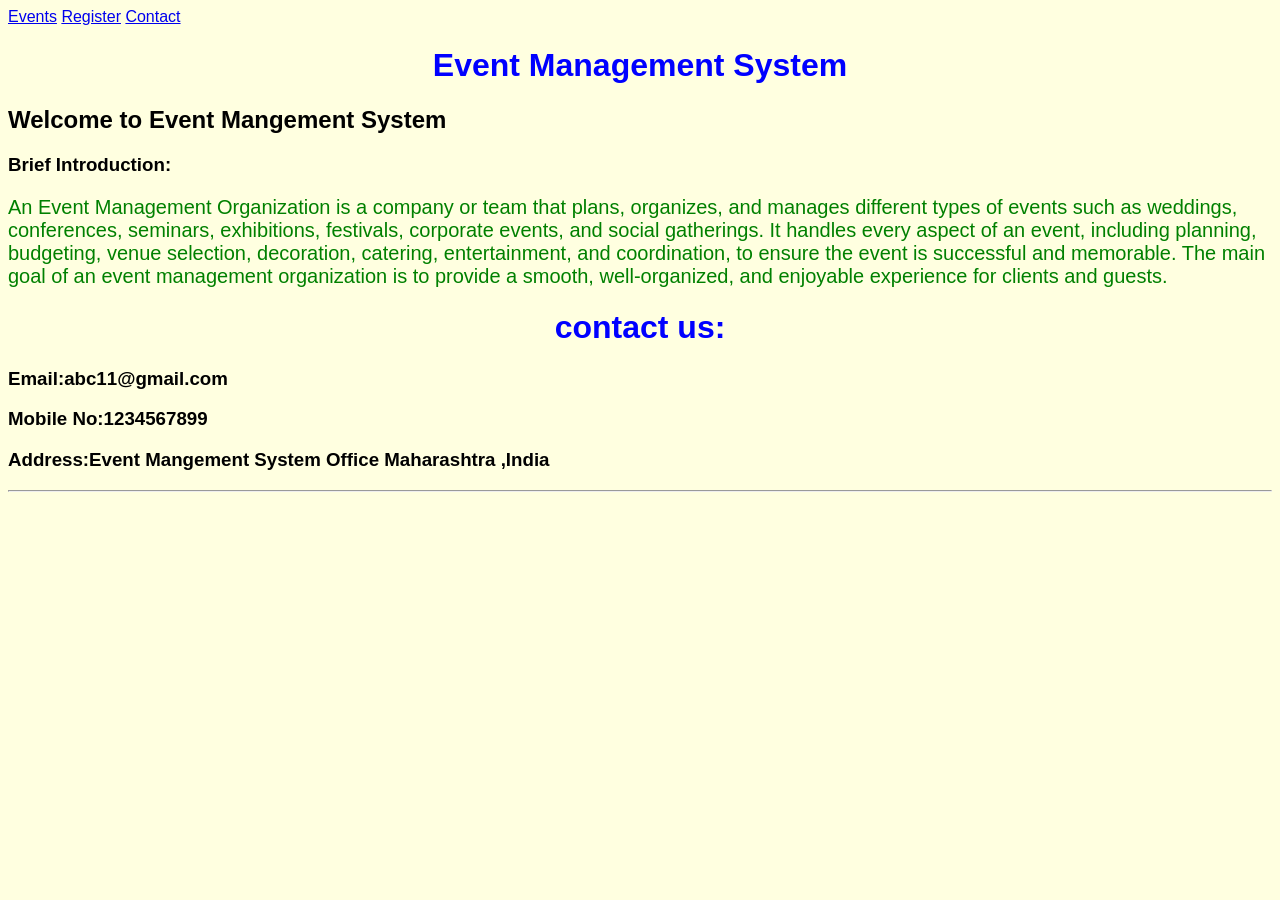
<file: index.html>
<!DOCTYPE html>
<html>
  <head>
        <title>Event Management System</title>
 <link rel=" stylesheet"href="style.css">
  <body>
      <a href="events.html">Events</a>
      <a href="register.html">Register</a>
      <a href="contact.html">Contact</a>
      <h1 align="center">Event Management System</h1>
      <h2>Welcome to Event Mangement System</h2>
      <h3> Brief Introduction:</h3>
      <p>An Event Management Organization is a company or team that plans, organizes, and manages different types of events such as weddings, conferences, seminars, exhibitions, festivals, corporate events, and social gatherings. It handles every aspect of an event, including planning, budgeting, venue selection, decoration, catering, entertainment, and coordination, to ensure the event is successful and memorable. The main goal of an event management organization is to provide a smooth, well-organized, and enjoyable experience for clients and guests.
      </p>
      <h1> contact us:</h1>
      <h3> Email:abc11@gmail.com</h3>
      <h3>Mobile No:1234567899</h3>
      <h3>Address:Event Mangement System Office Maharashtra ,India</h3>
       <hr></hr>
    </body>   
</html>
</file>
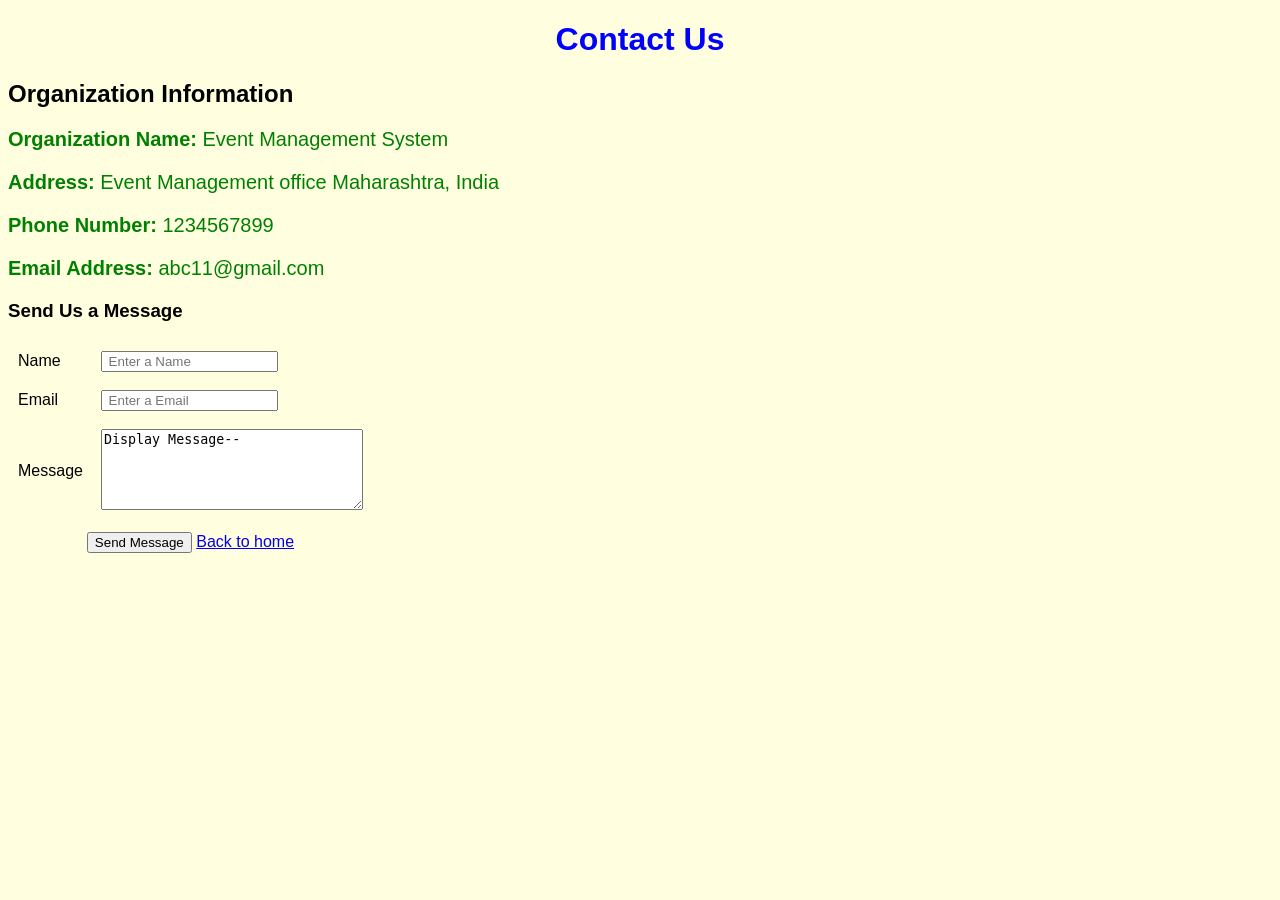
<file: contact.html>
<!DOCTYPE html>
<html>
<head>
    <title>Contact Us</title>
<link rel=" stylesheet"href="style.css">

</head>
<body>

    <h1 align="center">Contact Us</h1>

    <h2>Organization Information</h2>
    <p><strong>Organization Name:</strong> Event Management System</p>
    <p><strong>Address:</strong> Event Management  office Maharashtra, India</p>
    <p><strong>Phone Number:</strong> 1234567899</p>
    <p><strong>Email Address:</strong> abc11@gmail.com</p>

    <h3>Send Us a Message</h3>
    <form action="Contact.html">
        <table cellpadding="8">
            <tr>
                <td>Name</td>
                <td><input type="Text" Placeholder=" Enter a Name"></td>
            </tr>
            <tr>
                <td>Email</td>
                <td><input type="Email" placeholder=" Enter a Email"></td>
            </tr>
            <tr>
                <td>Message</td>
                <td><textarea name="Message" rows="5" cols="30">Display Message--</textarea></td>
            </tr>
            <tr>
                <td colspan="2" align="center">
                    <input type="Submit" value="Send Message">
                    <a href="index.html">Back to home</a>
                </td>
            </tr>
        </table>
    </form>

</body>
</html>
</file>
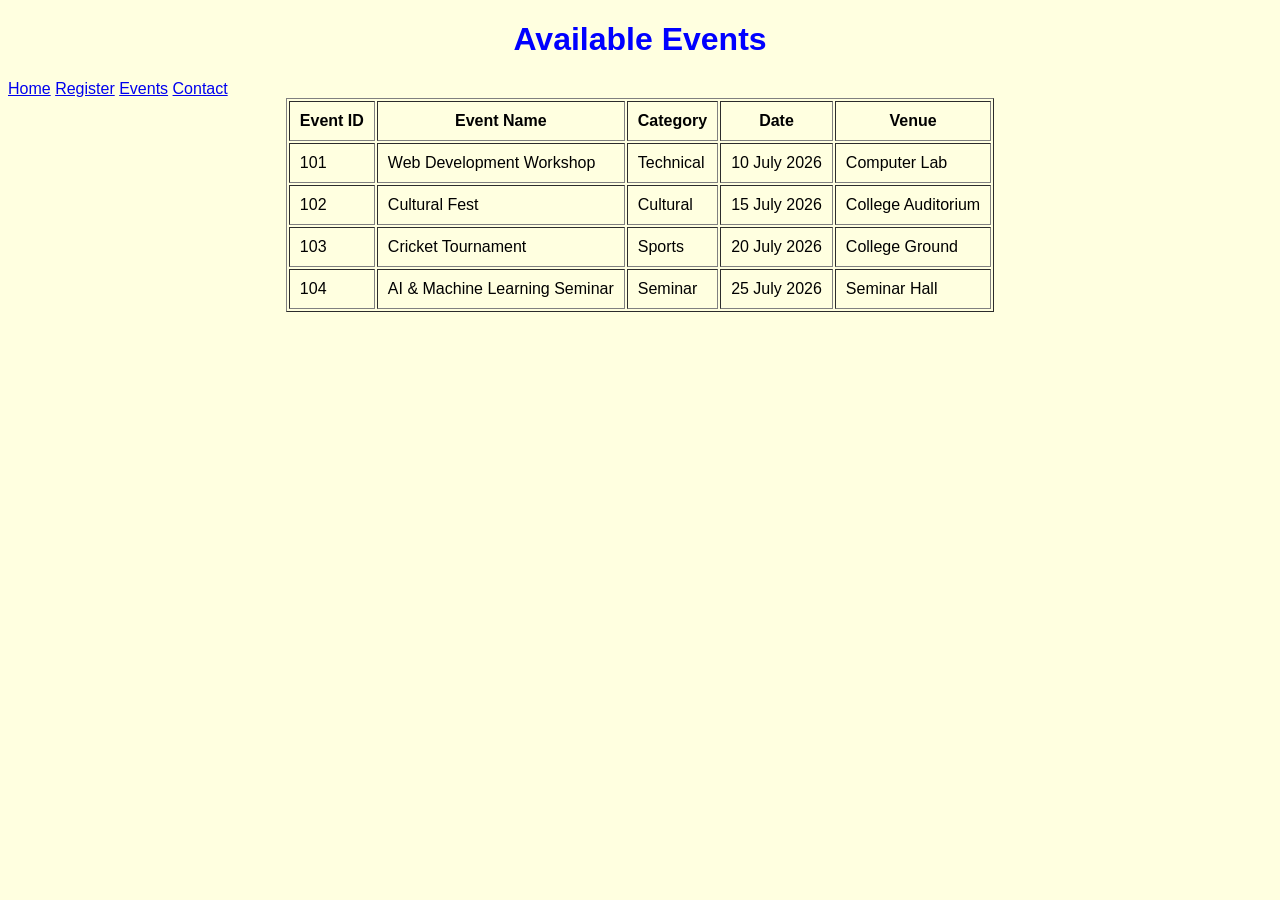
<file: events.html>
<!DOCTYPE html>
<html>
    <title>Events</title>
<link rel=" stylesheet"href="style.css">
</head>
<body>
    <h1 align="center">Available Events</h1>
        <a href="index.html">Home</a>
        <a href="register.html">Register</a>
        <a href="events.html">Events</a> 
        <a href="contact.html">Contact</a>
        
    <table border="1" align="center" cellpadding="10">
        <tr>
            <th>Event ID</th>
            <th>Event Name</th>
            <th>Category</th>
            <th>Date</th>
            <th>Venue</th>
        </tr>
        <tr>
            <td>101</td>
            <td>Web Development Workshop</td>
            <td>Technical</td>
            <td>10 July 2026</td>
            <td>Computer Lab</td>
        </tr>
        <tr>
            <td>102</td>
            <td>Cultural Fest</td>
            <td>Cultural</td>
            <td>15 July 2026</td>
            <td>College Auditorium</td>
        </tr>
        <tr>
            <td>103</td>
            <td>Cricket Tournament</td>
            <td>Sports</td>
            <td>20 July 2026</td>
            <td>College Ground</td>
        </tr>
        <tr>
            <td>104</td>
            <td>AI & Machine Learning Seminar</td>
            <td>Seminar</td>
            <td>25 July 2026</td>
            <td>Seminar Hall</td>
        </tr>
    </table>
            
</body>
</html>
</file>
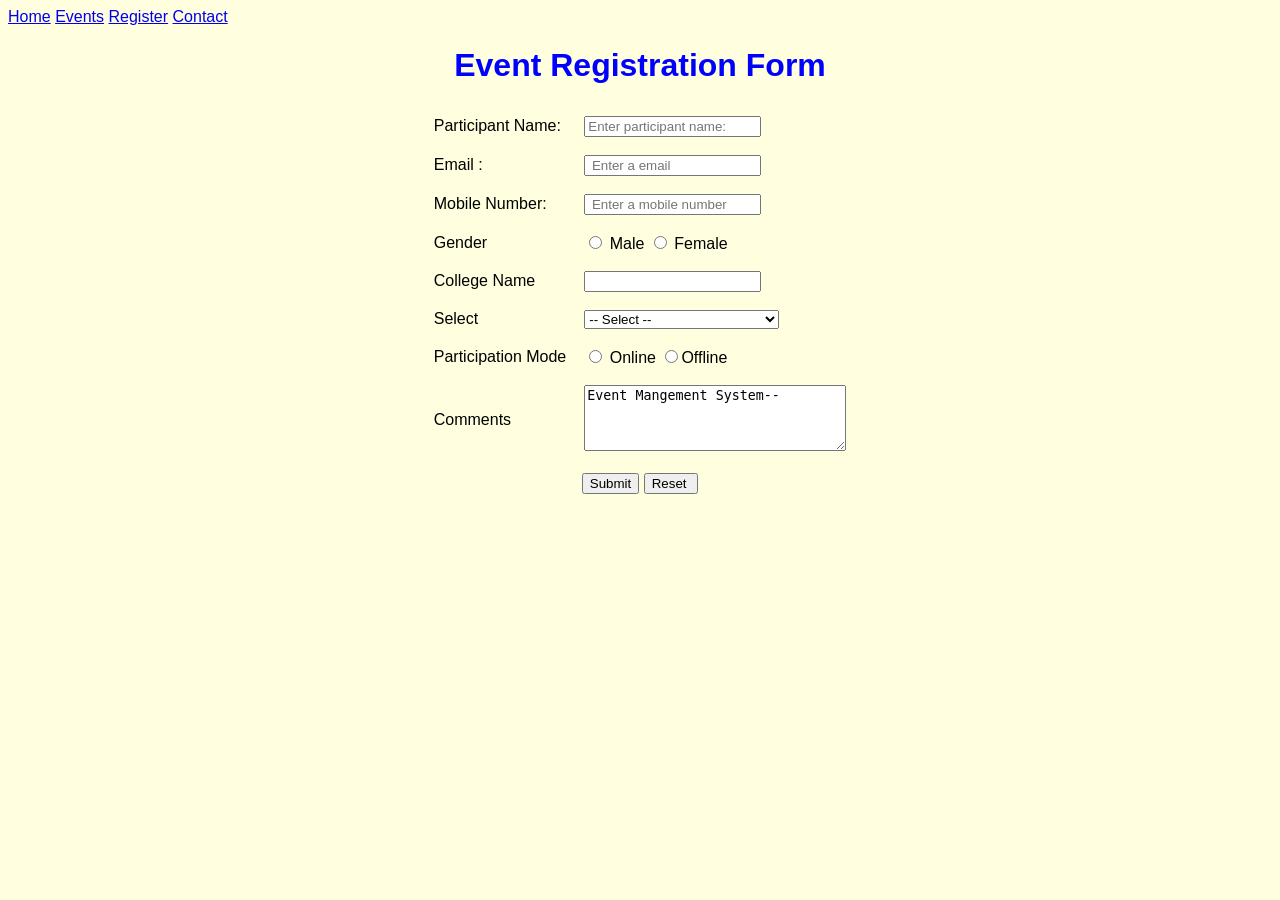
<file: register.html>
<!DOCTYPE html>
<html>
<head>
    <title>Event Registration</title>
<link rel=" stylesheet"href="style.css">
</head>
<body>
    <a href="index.html">Home</a>
    <a href="events.html">Events</a>
    <a href="register.html">Register</a>
    <a href="contact.html">Contact</a>
    <h1 align="center">Event Registration Form</h1>

    <p align="center">
    </p>

    <form action="success.html" method="get">
        <table align="center" cellpadding="8">
            <tr>
                <td>Participant Name:</td>
                <td><input type="text" placeholder="Enter participant name:" ></td>
            </tr>
            <tr>
                <td>Email :</td>
                <td><input type="email" placeholder=" Enter a email"></td>
            </tr>
            <tr>
                <td>Mobile Number:</td>
                <td><input type="number" placeholder=" Enter a mobile number"></td>
            </tr>
            <tr>
                <td>Gender</td>
                <td>
                    <input type="radio" name="gender" value="Male"> Male
                    <input type="radio" name="gender" value="Female"> Female
                </td>
            </tr>
            <tr>
                <td>College Name</td>
                <td><input type="text"name=" Enter college name"></td>
            </tr>
            <tr>
                <td>Select</td>
                <td>
                    <select Name="event">
                        <option value="">-- Select --</option>
                        <option value="Coding Competition">Coding Competition</option>
                        <option value="Web Development Workshop">Web Development Workshop</option>
                        <option value="Quiz Competition">Quiz Competition</option>
                        <option value="Cultural Fest">Cultural Fest</option>
                    </select>
                </td>
            </tr>
            <tr>
                <td>Participation Mode</td>
                <td>
                <input type="radio" name="mode" value="On"> Online
                <input type="radio" name="mode" value="off">Offline
            <tr>
            <td>Comments</td>
            <td><textarea name="comments" rows="4" cols="30">Event Mangement System--</textarea></td>
            </tr>
            <tr>
            <td colspan="2" align="center"><input type="submit" value="Submit">
             <input type="reset" value="Reset "></br> </td>
            </tr>
        </table>
    </form>

</body>
</html>
</file>
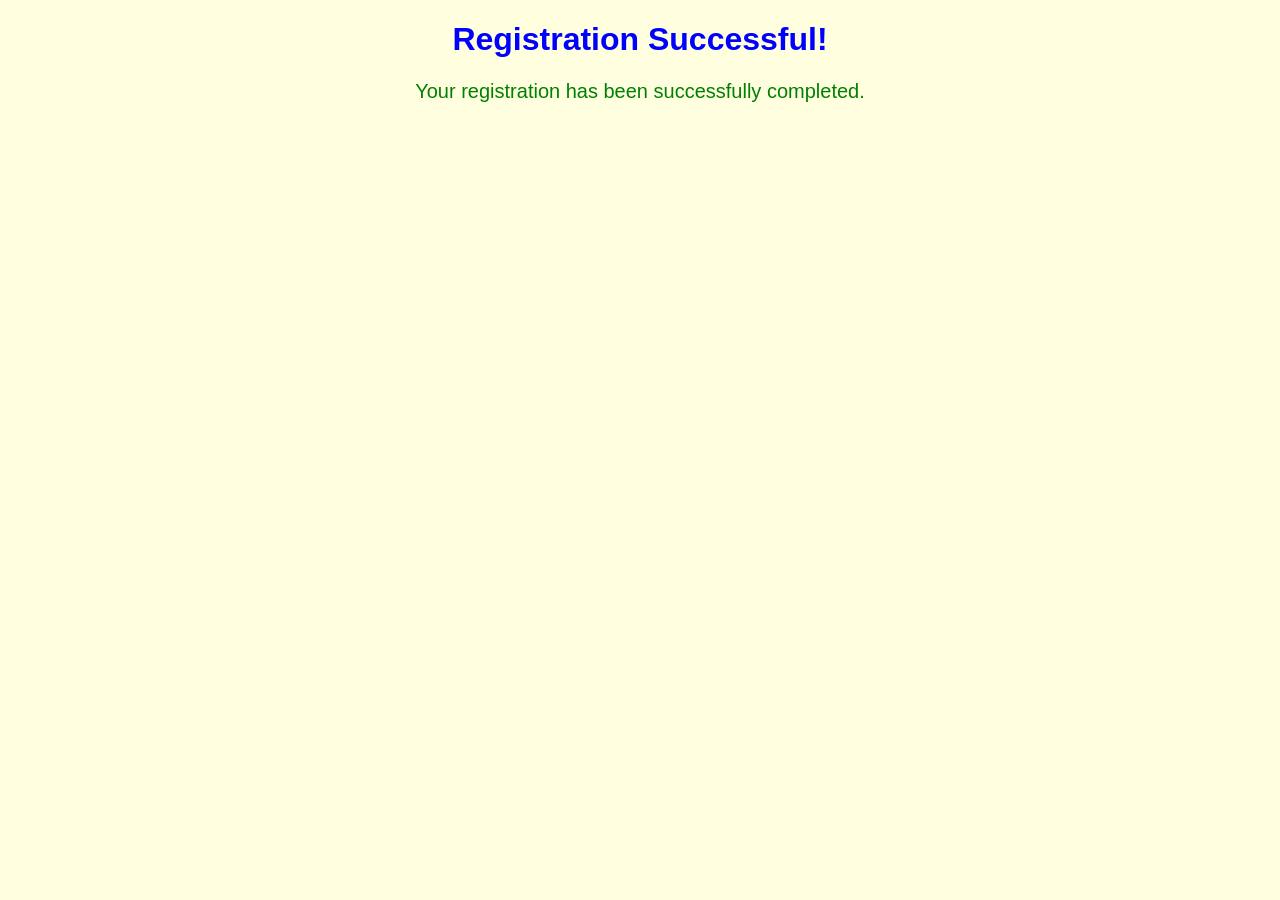
<file: success.html>
<!DOCTYPE html>
<html>
<head>
<title>Sucess message</title>
<link rel=" stylesheet"href="style.css">

</head>
<body>
    <h1 align="center">Registration Successful!</h1>

    <p align="center">
        Your registration has been successfully completed.
    </p>

    <p align="center">
    </p>

</body>
</html>
</file>
<file: style.css>
body{
    background-color: lightyellow;
    font-family:Arial,Sans-Serif;
}
h1{
    color:blue;
    text-align:center;
}
p{
    color:green;
    font-size: 20px;
}
</file>
